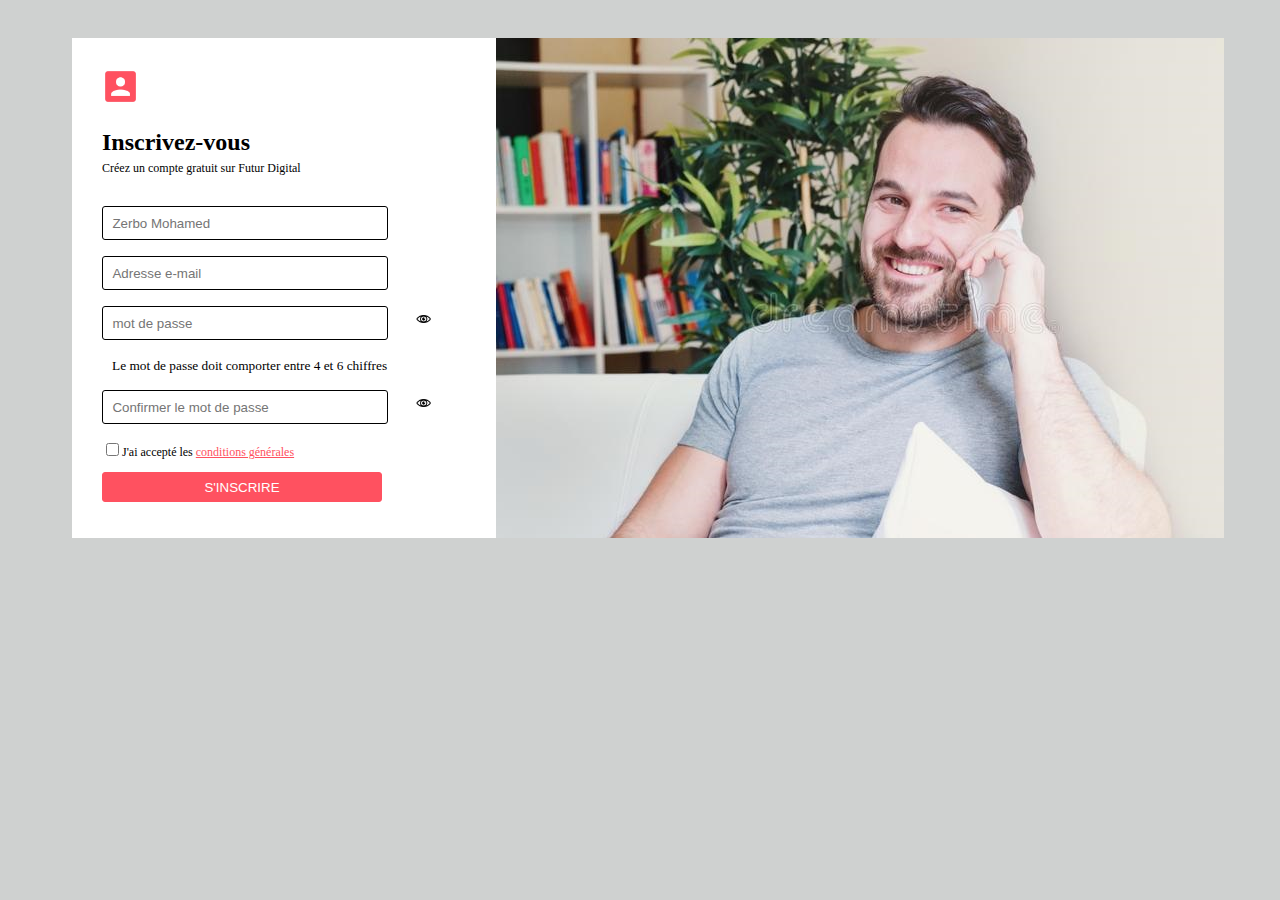
<file: index.html>
<!DOCTYPE html>
<html lang="en">
<head>
    <meta charset="UTF-8">
    <meta http-equiv="X-UA-Compatible" content="IE=edge">
    <meta name="viewport" content="width=device-width, initial-scale=1.0">
    <link rel="stylesheet" href="style.css">
    <title>marquette</title>
    <Script type="text/javascript">

    </Script>
</head>
<body>

    <div class="container">
        <div class="register">
            <div class="compte">
                <div class="imags"><img src="images/icon-contact.png" alt="" width="37px"></div>
                <h2>Inscrivez-vous</h2>
                <p>Cr&eacute;ez un compte  gratuit sur Futur Digital</p>
            </div>

            <form action="">
                <div class="champs">
                    <p><input type="text" placeholder="&nbsp;&nbsp;Zerbo Mohamed" required></p>
                    <p><input type="email" placeholder="&nbsp;&nbsp;Adresse e-mail" required></p>
                    <p><input type="password" id="mot de passe" placeholder="&nbsp;&nbsp;mot de passe" required></p>
                    <img src="images/eye.jpg" width="15px" alt="" id="eye" onclick="Afficher()">
                    <small>Le mot de passe doit comporter entre 4 et 6 chiffres</small>
                    <p><input type="password" id="mot de passe" placeholder="&nbsp;&nbsp;Confirmer le mot de passe" required></p>
                    <img src="images/eye.jpg" width="15px" alt="" id="eye" onclick="Afficher()">
                </div>
                <div class="checkbox">
                    <p><input type="checkbox" required>J'ai accept&eacute; les <a href="">conditions g&eacute;n&eacute;rales</a></p>
                </div>
                <button type="submit">s'inscrire</button>
            </form>
        </div>
        <div class="image"></div>
    </div>
   
</body>
</html>
</file>
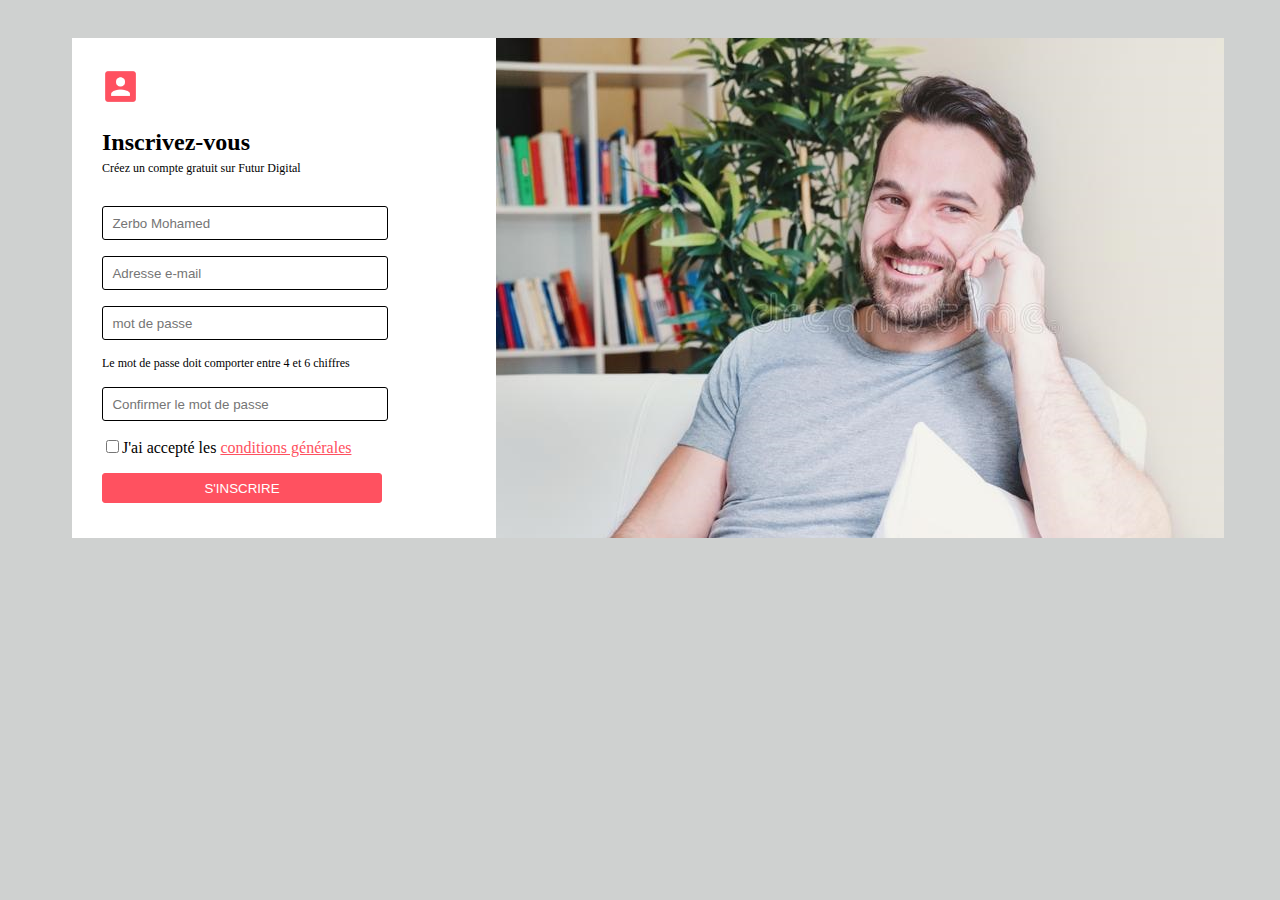
<file: register.html>
<!DOCTYPE html>
<html lang="en">
<head>
    <meta charset="UTF-8">
    <meta http-equiv="X-UA-Compatible" content="IE=edge">
    <meta name="viewport" content="width=device-width, initial-scale=1.0">
    <link rel="stylesheet" href="style.css">
    <title>marquette</title>
</head>
<body>

    <div class="container">
        <div class="register">
            <div class="compte">
                <div class="imags"><img src="images/icon-contact.png" alt="" width="37px"></div>
                <h2>Inscrivez-vous</h2>
                <p>Cr&eacute;ez un compte  gratuit sur Futur Digital</p>
            </div>

            <div class="champs">
                <p><input type="text" placeholder="&nbsp;&nbsp;Zerbo Mohamed" required></p>
                <p><input type="email" placeholder="&nbsp;&nbsp;Adresse e-mail" required></p>
                <p><input type="password" placeholder="&nbsp;&nbsp;mot de passe" required></p>
                <p id="text">Le mot de passe doit comporter entre 4 et 6 chiffres</p>
                <p><input type="password" placeholder="&nbsp;&nbsp;Confirmer le mot de passe" required></p>
            </div>
                <p><input type="checkbox">J'ai accept&eacute; les <a href="">conditions g&eacute;n&eacute;rales</a></p>
                <button>s'inscrire</button>
        </div>
        <div class="image"></div>
    </div>
   
</body>
</html>
</file>
<file: style.css>
body{
    width: 100%;
    background-color: rgb(207, 209, 208);
}
.container{
    display: flex;
    width: 85%;
    height: 530px;
    margin-left: 7%;
    margin-top: 3%;
    background-color: white;
}
.register{
    flex: 1;
    margin: 30px;
}
.image{
    background-image: url("images/appel.jpg");
    flex: 2;
    height: 530px;
}
.champs input{
    width: 350px;
    height: 40px;
    border-radius: 3px;
    border: 1px solid;
}
.champs input:hover{
    border: 2px solid;
    border-color: rgb(255, 81, 96);
}
button{
    width: 350px;
    height: 40px;
    border-radius: 3px;
    border: 1px solid;
    background-color: rgb(255, 81, 96);
    border-color: rgb(255, 81, 96);
    cursor: pointer;
    color: white;
    text-transform: uppercase;
}
small{
    margin-left: 10px;
}
a{
   color: rgb(255, 81, 96);    
}
.compte p{
    margin-bottom: 30px;
    margin-top: -15px;
}
#eye{
    position: absolute;
    margin-left: 24.5%;
    margin-top: -3.25%;
}

@media only screen and (max-width: 1300px){

    .image{
        background-image: url("images/appel.jpg");
        height: 500px;
        }
        .champs input{
            width: 280px;
            height: 30px;
        }
        button{
            width: 280px;
            height: 30px;
        }
        .compte p{
            font-size: 12px;
        }
        .checkbox p{
            font-size: 12px;
        }
        .container{
            width: 90%;
            height: 500px;
            margin-left: 5%;
        }
        #text{
            font-size: 12px;
        }
        
}
@media only screen and (max-width: 1100px){

    .image{
        background-image: url("images/appeles.jpg");
        height: 500px;
        }
        .champs input{
            width: 280px;
            height: 30px;
        }
        button{
            width: 280px;
            height: 30px;
        }
        .compte p{
            font-size: 12px;
        }
        .checkbox p{
            font-size: 12px;
        }
        #text{
            font-size: 12px;
        }
        .container{
            width: 78%;
            height: 500px;
            margin-left: 10%;
        }
        
}

@media only screen and (max-width: 1000px){

    .image{
        background-image: url("images/appels.jpg");
        height: 500px;
        }
        .champs input{
            width: 280px;
            height: 30px;
        }
        button{
            width: 280px;
            height: 30px;
        }
        .compte p{
            font-size: 12px;
        }
        .checkbox p{
            font-size: 12px;
        }
        .container{
            width: 85%;
            height: 500px;
            margin-left: 7%;
        }
        #text{
            font-size: 12px;
        }
        
}

@media only screen and (max-width: 950px){

    .image{
        background-image: url("images/appels.jpg");
        height: 500px;
        }
        .champs input{
            width: 280px;
            height: 30px;
        }
        button{
            width: 280px;
            height: 30px;
        }
        .compte p{
            font-size: 12px;
        }
        .checkbox p{
            font-size: 12px;
        }
        .container{
            width: 85%;
            height: 500px;
            margin-left: 7%;
        }
        #text{
            font-size: 12px;
        }
        
}
@media only screen and (max-width: 800px){

    .image{
        background-image: url("images/appels.jpg");
        height: 500px;
        }
        .champs input{
            width: 200px;
            height: 30px;
        }
        button{
            width: 200px;
            height: 30px;
        }
        .compte p{
            font-size: 12px;
        }
        .checkbox p{
            font-size: 9px;
        }
        #text{
            font-size: 9px;
        }
        .container{
            width: 95%;
            height: 500px;
            margin-left: 2.5%;
        }
        
}
</file>
